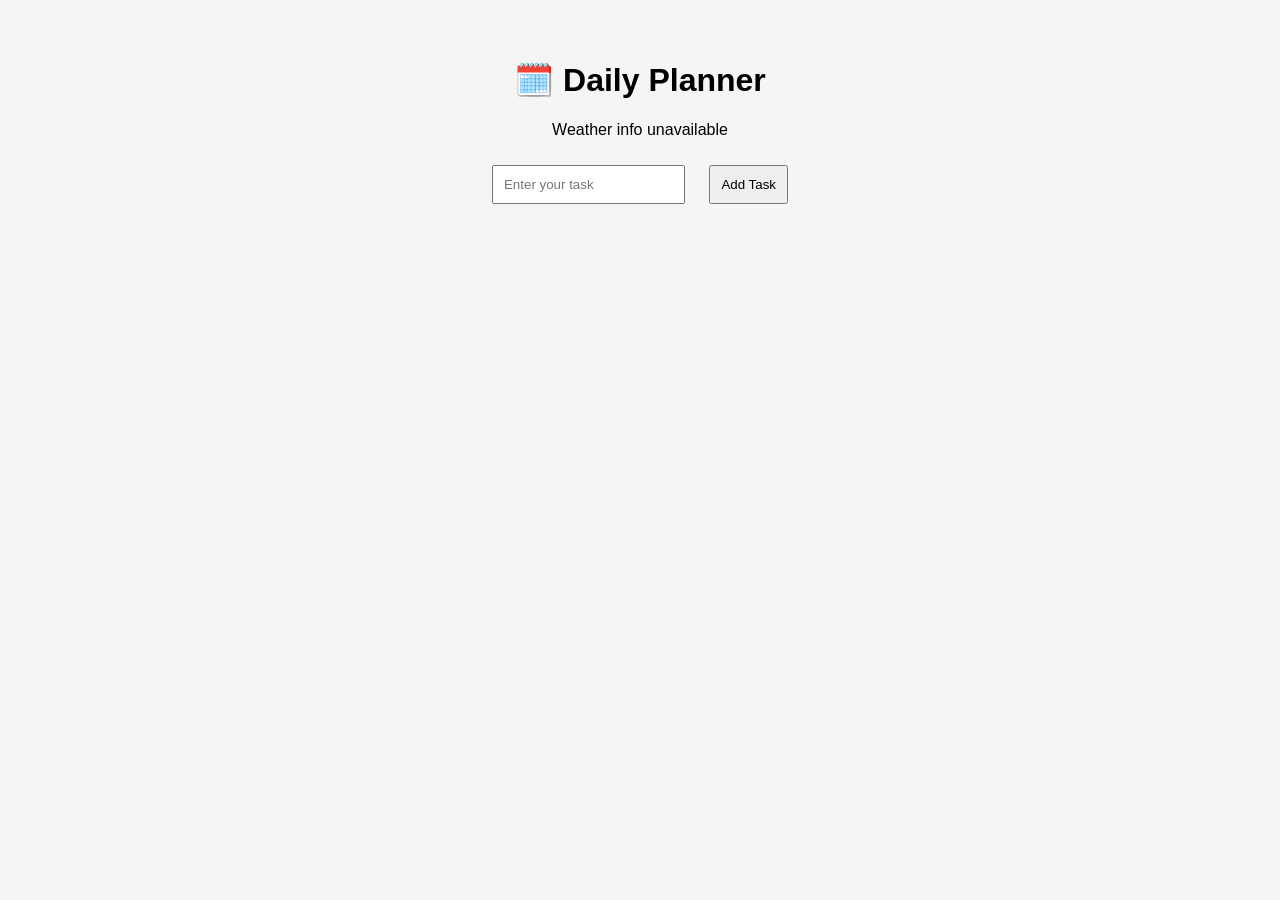
<file: index.html>
<!DOCTYPE html>
<html lang="en">
<head>
  <meta charset="UTF-8" />
  <meta name="viewport" content="width=device-width, initial-scale=1.0"/>
  <title>Daily Planner with Weather</title>
  <link rel="stylesheet" href="styles.css" />
</head>
<body>
  <h1>🗓️ Daily Planner</h1>
  <p id="weather"></p>

  <input type="text" id="taskInput" placeholder="Enter your task" />
  <button id="addTaskBtn">Add Task</button>
  <ul id="taskList"></ul>

  <script src="script.js"></script>
</body>
</html>
</file>
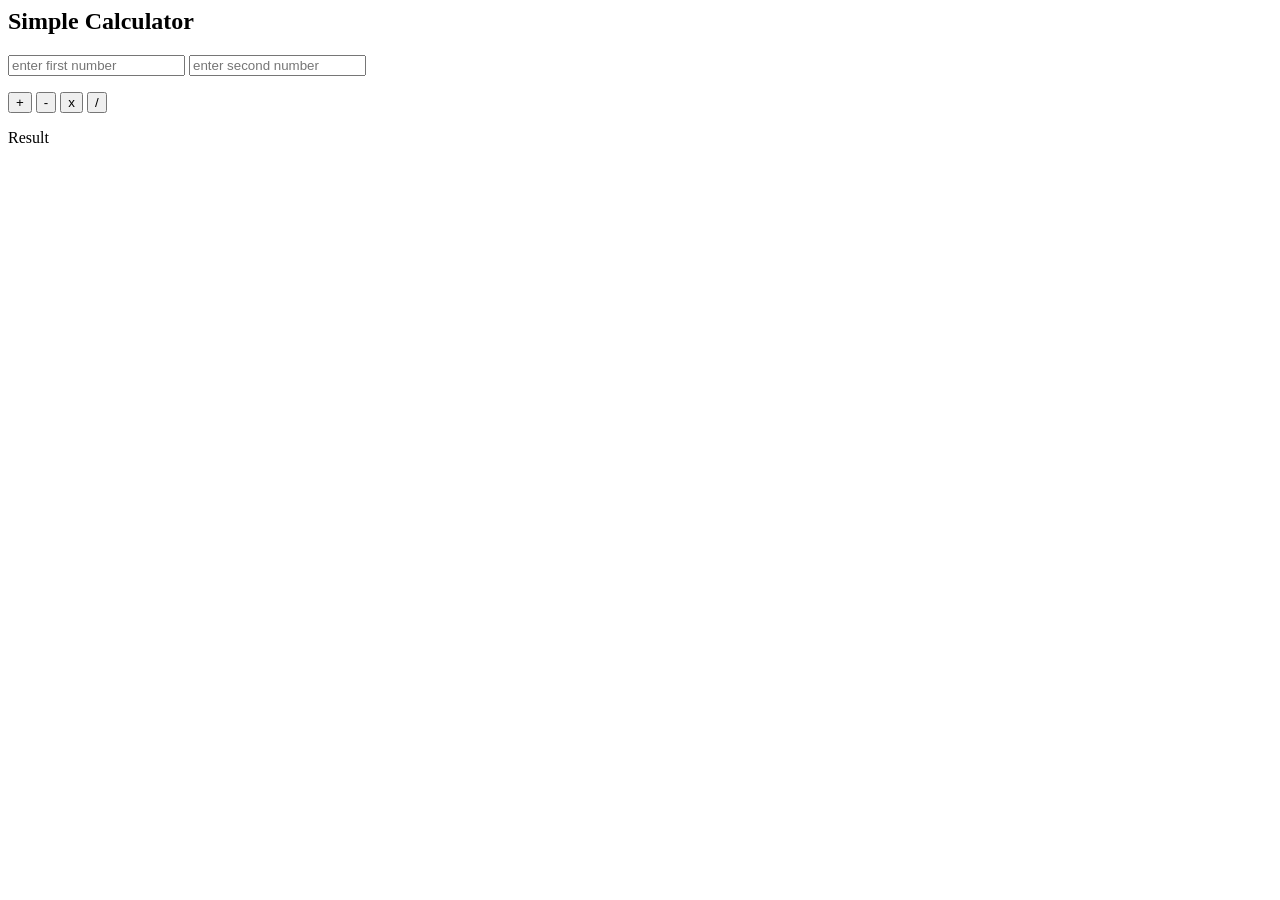
<file: simple_calculator.html>
<html>
<head>
    <title>Simple Calculator </title>
</head>
<body>

    <h2>Simple Calculator</h2>

<input type="number" id="num1" placeholder="enter first number">
<input type="number" id="num2" placeholder="enter second number">

<p>
    <button onclick="addNumbers()">+</button>
    <button onclick="subtractNumbers()">-</button>
    <button onclick="multiplyNumbers()">x</button>
    <button onclick="divideNumbers()">/</button>
</p>

 <p id="result">Result</p>   

 <script>
    function addNumbers(){
        const value1 = document.getElementById("num1").value; 
        const value2 = document.getElementById("num2").value;
        const num1 = Number(value1);
        const num2 = Number(value2);
        const result = num1 + num2;
        document.getElementById("result").innerText = "Result:" + result;
      }
    function subtractNumbers(){
        const value1 = document.getElementById("num1").value;
        const value2 = document.getElementById("num2").value;
        const num1 = Number(value1);
        const num2 = Number(value2);
        document.getElementById("result").innerText = "Result:" + (num1 - num2); 
    }
    function multiplyNumbers(){
        const value1 = document.getElementById("num1").value;
        const value2 = document.getElementById("num2").value;
        const num1 = Number(value1);
        const num2 = Number(value2);
        document.getElementById("result").innerText = "Result:" + (num1 * num2); 
    }
    function divideNumbers(){
        const value1 = document.getElementById("num1").value;
        const value2 = document.getElementById("num2").value;
        const num1 = Number(value1);
        const num2 = Number(value2);
        
        if (num2 === 0){
            document.getElementById("result").innerText = "Cannot be divided by zero!";
            return;
        }
        document.getElementById("result").innerText = "Result" + (num1/num2);
    }
</script>
</body>
</html>
</file>
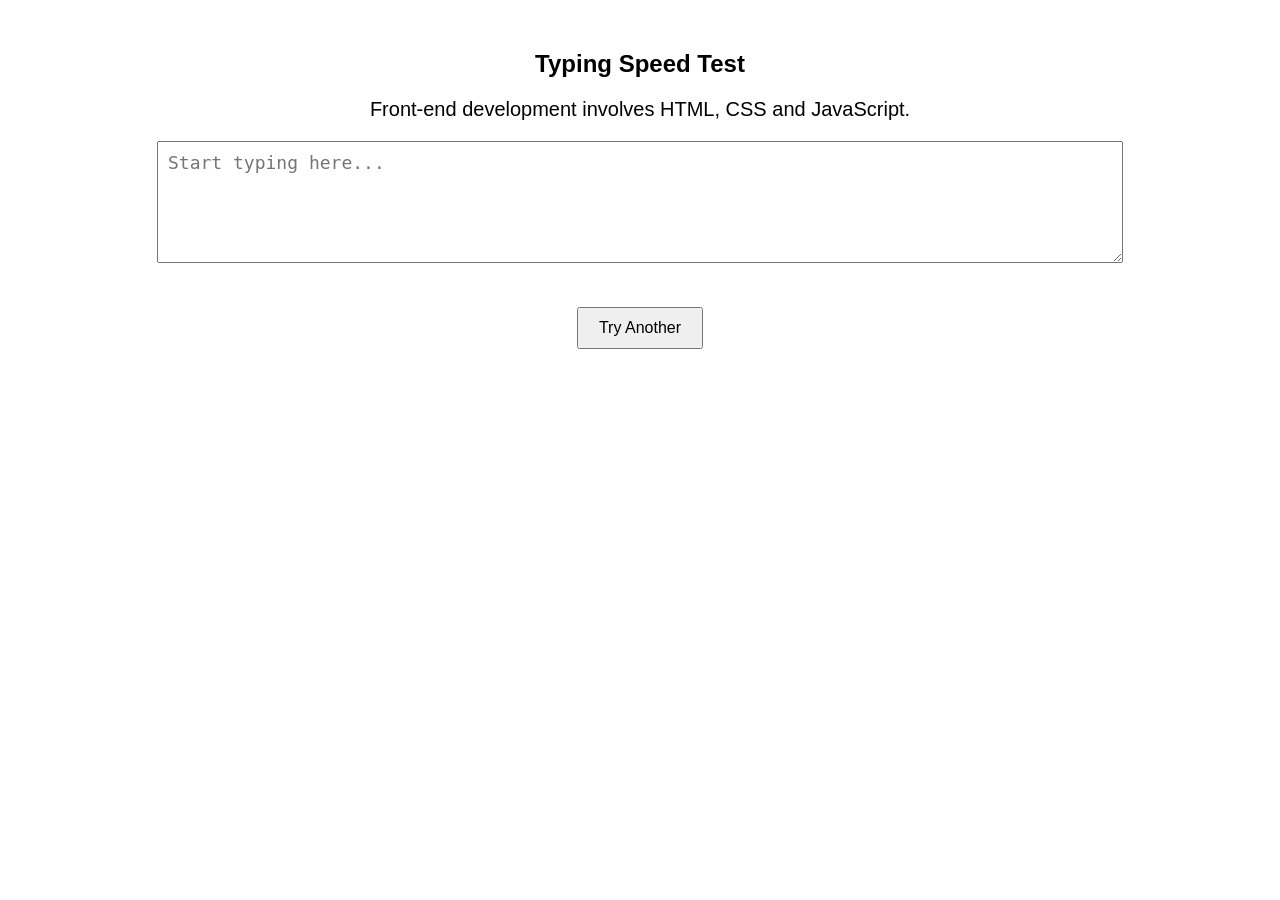
<file: SpeedTypingTest.html>
<!DOCTYPE html>
<html>
<head>
  <meta charset="UTF-8">
  <title>Typing Speed Test</title>
  <style>
    body {
      font-family: Arial, sans-serif;
      text-align: center;
      margin: 50px;
    }
    #sentence {
      font-size: 20px;
      margin-bottom: 20px;
    }
    textarea {
      width: 80%;
      height: 100px;
      font-size: 18px;
      padding: 10px;
    }
    #feedback {
      font-size: 18px;
      margin-top: 10px;
    }
    #result {
      font-size: 20px;
      margin-top: 15px;
      font-weight: bold;
    }
    button {
      margin-top: 20px;
      padding: 10px 20px;
      font-size: 16px;
    }
  </style>
</head>
<body>
  <h2>Typing Speed Test</h2>
  <p id="sentence">Loading...</p>
  <textarea id="userInput" placeholder="Start typing here..."></textarea>

  <p id="feedback"></p>
  <p id="result"></p>

  <button onclick="loadNewSentence()">Try Another</button>

  <script>
    const sentences = [
      "The quick brown fox jumps over the lazy dog.",
      "JavaScript is powerful and versatile.",
      "Typing tests are a great way to improve speed.",
      "Consistent practice leads to better performance.",
      "Front-end development involves HTML, CSS and JavaScript."
    ];

    let startTime;
    let targetText = "";

    function loadNewSentence() {
      targetText = sentences[Math.floor(Math.random() * sentences.length)];
      document.getElementById("sentence").innerText = targetText;
      document.getElementById("userInput").value = "";
      document.getElementById("feedback").innerText = "";
      document.getElementById("result").innerText = "";
      startTime = null;
    }

    document.getElementById("userInput").addEventListener("input", function () {
      const typedText = this.value;

      if (!startTime) {
        startTime = new Date(); 
      }

      if (typedText === targetText) {
        const endTime = new Date();
        const timeTaken = (endTime - startTime) / 1000;
        const wordCount = typedText.split(" ").length;
        const wpm = Math.round((wordCount / timeTaken) * 60);

        document.getElementById("feedback").innerText = " Done!";
        document.getElementById("result").innerText = `Time: ${timeTaken.toFixed(2)} seconds | WPM: ${wpm}`;
      } else {
        if (targetText.startsWith(typedText)) {
          document.getElementById("feedback").innerText = " Keep going...";
        } else {
          document.getElementById("feedback").innerText = " Oops! Mistyped.";
        }
      }
    });

    window.onload = loadNewSentence;
  </script>
</body>
</html>
</file>
<file: styles.css>
body {
  font-family: Arial, sans-serif;
  text-align: center;
  padding: 2rem;
  background-color: #f5f5f5;
  transition: background-color 0.5s;
}

input, button {
  padding: 10px;
  margin: 10px;
}

#taskList {
  list-style-type: none;
  padding: 0;
}

.taskItem {
  background: #e0e0e0;
  margin: 5px;
  padding: 10px;
  border-radius: 5px;
}

/* Weather-based themes */
.rainy {
  background-color: #a0c4ff;
}

.sunny {
  background-color: #fff3b0;
}

.cloudy {
  background-color: #d3d3d3;
}
</file>
